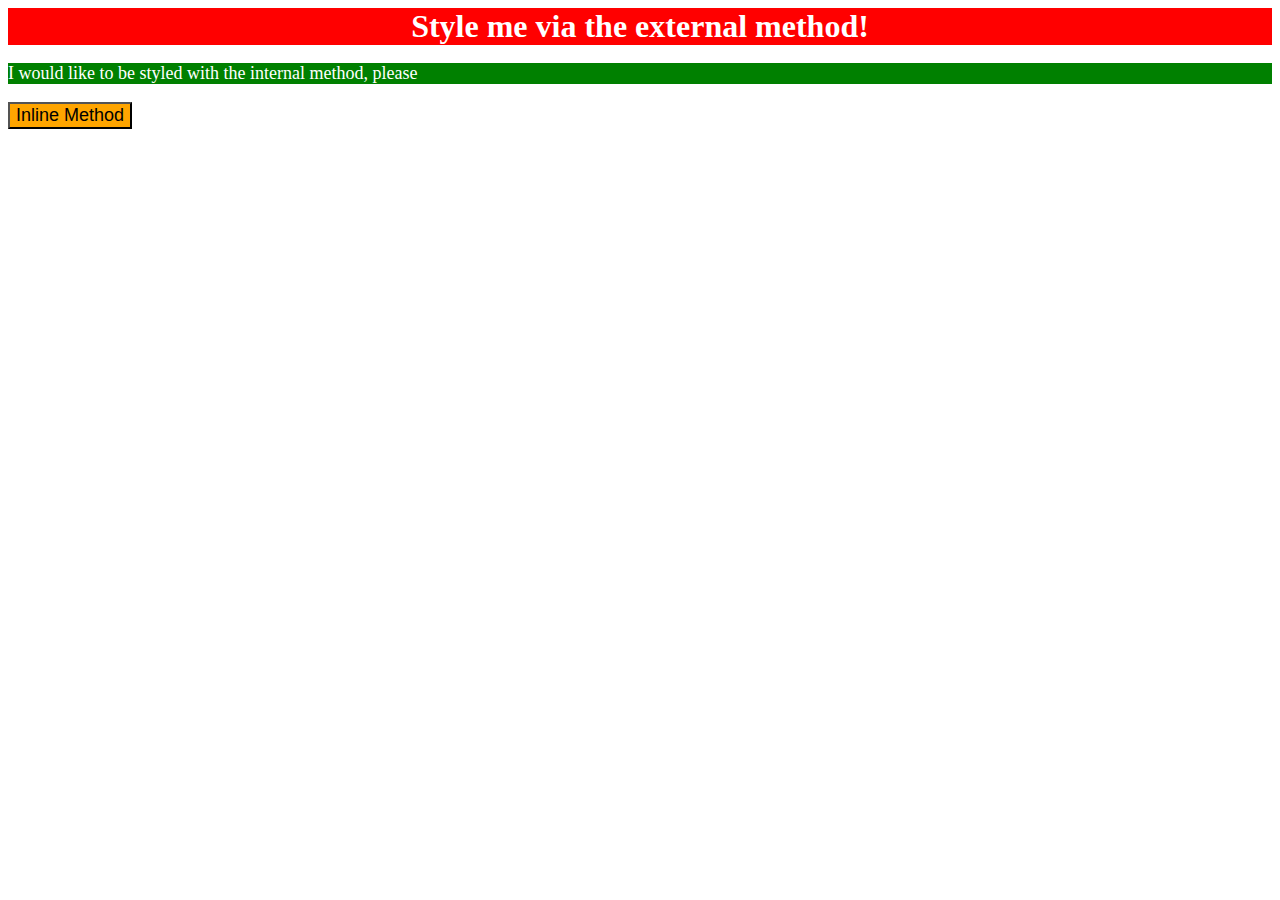
<file: index.html>
<!DOCTYPE html>

<html>
<head>
  <meta http-equiv="Content-Type" content="text/html; charset=utf-8"/>
  <title>Spoon-Knife</title>
  <LINK href="styles.css" rel="stylesheet" type="text/css">
  <style>
    p{
      background: green;
      color: white;
      font-size: 18px;
    }
  </style>
</head>

<body>
<div>Style me via the external method!</div>
<p>I would like to be styled with the internal method, please</p>
<button style="background: orange; font-size: 18px;">Inline Method</button>
</body>
</html>
</file>
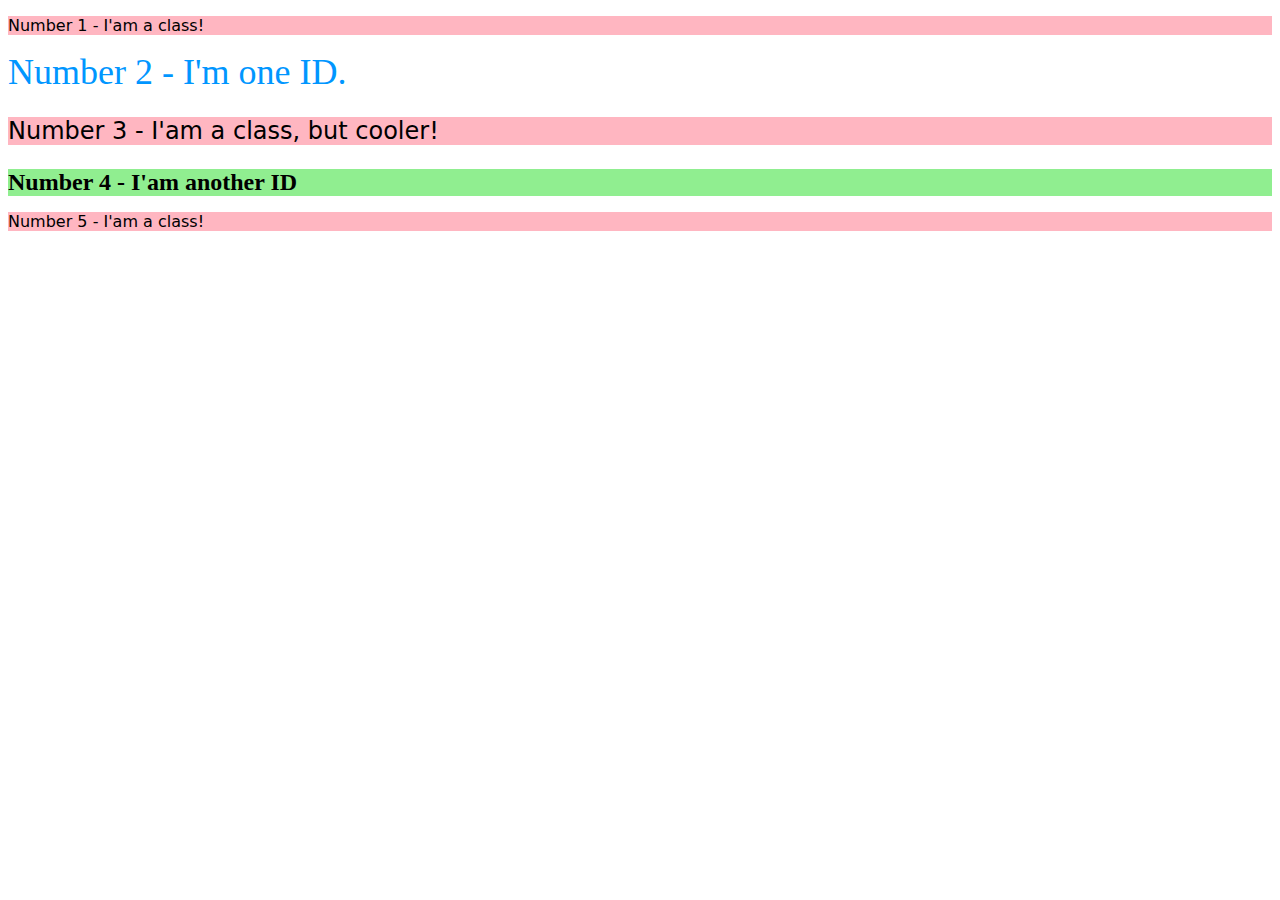
<file: 02-class-id-selectors/index.html>
<!DOCTYPE html>
<html lang="en">
<head>
    <meta charset="UTF-8">
    <meta name="viewport" content="width=device-width, initial-scale=1.0">
    <title>02</title>
    <LINK href="styles.css" rel="stylesheet" type="text/css">
</head>
<body>
    <p class="cute">Number 1 - I'am a class!</p>
    <div id="ash">Number 2 - I'm one ID.</div>
    <p class="cute me">Number 3 - I'am a class, but cooler!</p>
    <div id="ashley">Number 4 - I'am another ID</div>
    <p class="cute">Number 5 - I'am a class!</p>
</body>
</html>
</file>
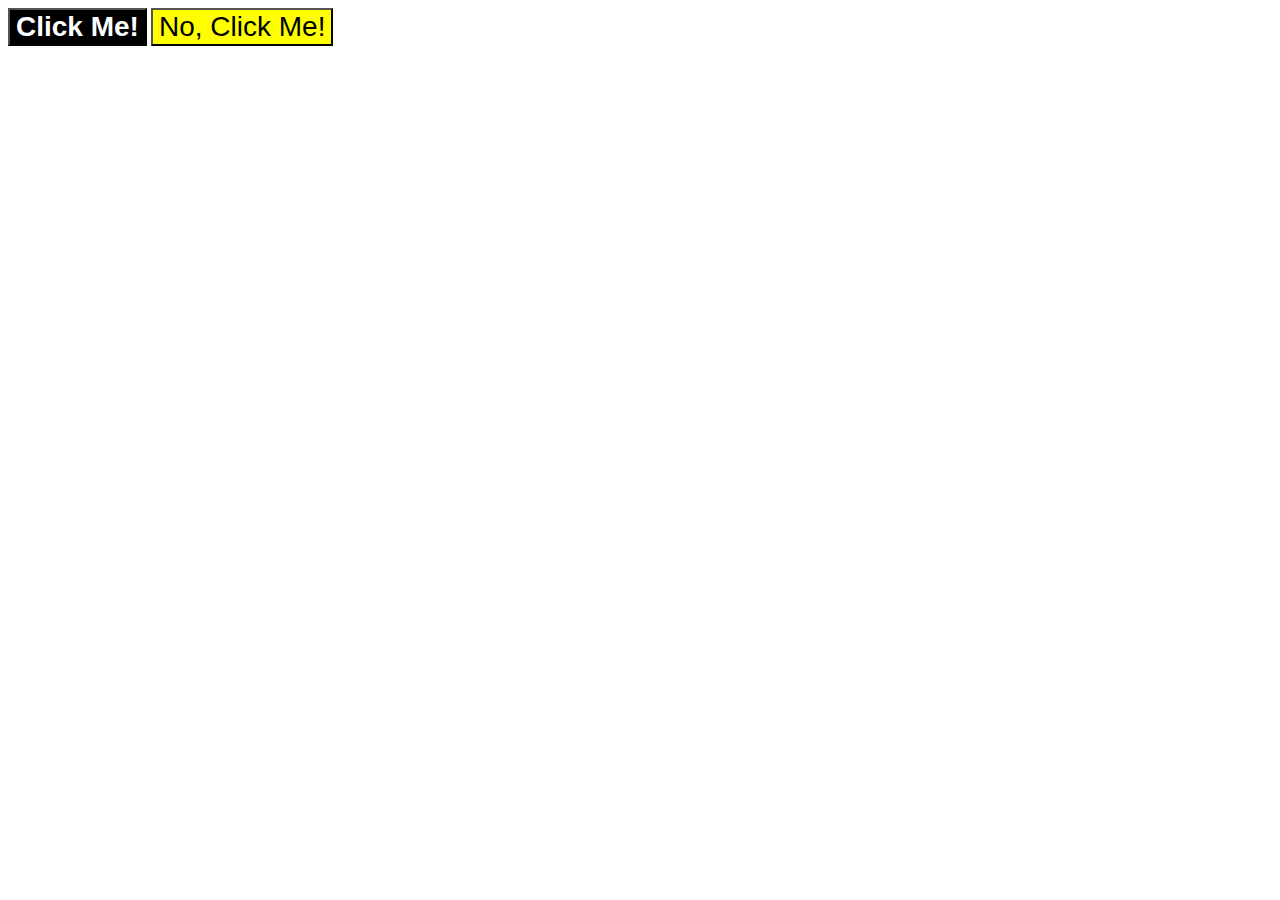
<file: 03-grouping-selectors/index.html>
<!DOCTYPE html>
<html lang="en">
<head>
    <meta charset="UTF-8">
    <meta name="viewport" content="width=device-width, initial-scale=1.0">
    <title>Grouping Selectors</title>
    <LINK href="styles.css" rel="stylesheet" type="text/css">
</head>
<body>
    <button class="bbq">Click Me!</button>
    <button class="bear">No, Click Me!</button>
</body>
</html>
</file>
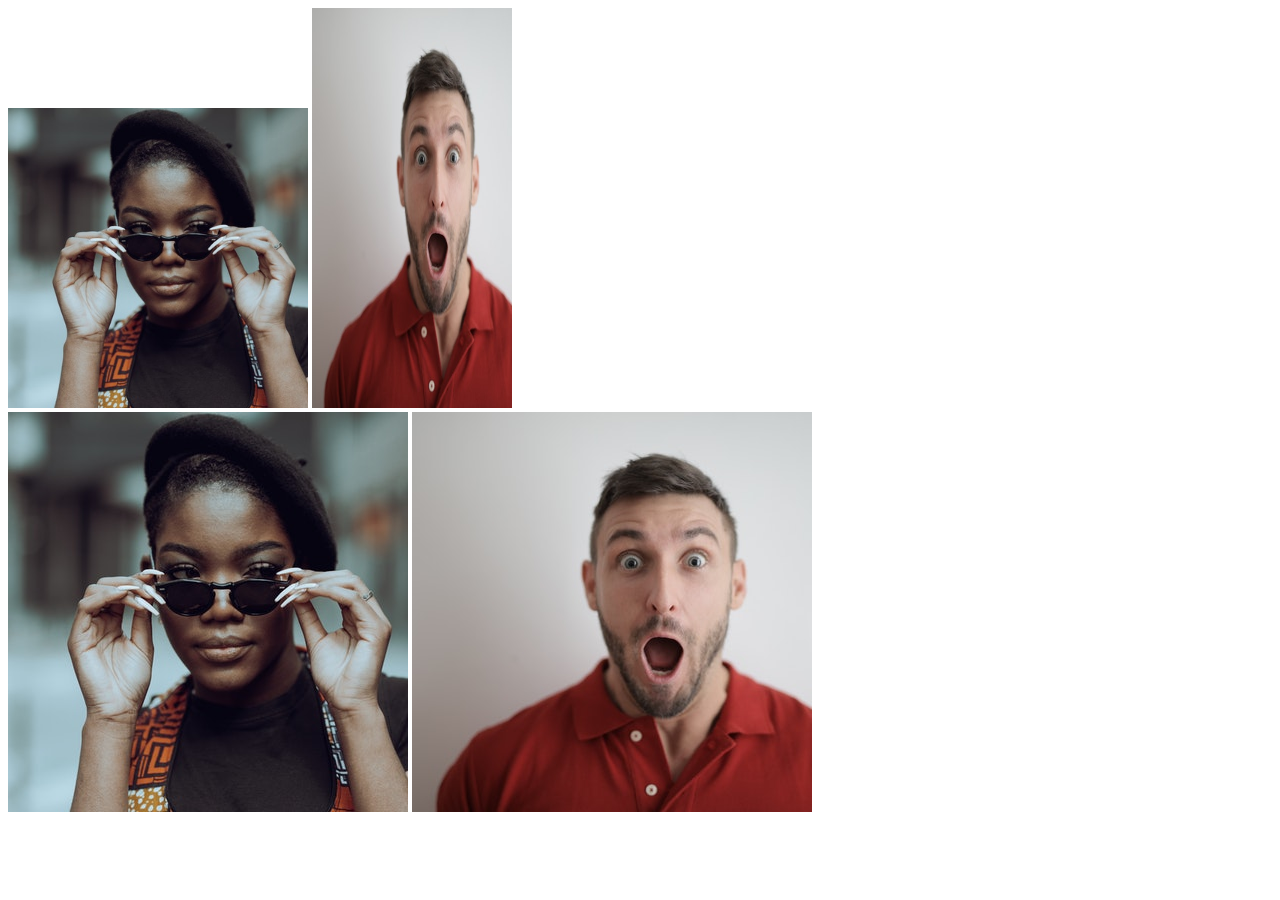
<file: 04-chaining-selectors/index.html>
<!DOCTYPE html>
<html lang="en">
<head>
    <meta charset="UTF-8">
    <meta name="viewport" content="width=device-width, initial-scale=1.0">
    <title>Chaining Selectors</title>
    <LINK href="styles.css" rel="stylesheet" type="text/css">
</head>
<body>
    <div> 
        <img src="images/pexels-katho-mutodo-8434791.jpg" alt="A beautiful scenery" class="avatar proportioned" >
        <img src="images/pexels-andrea-piacquadio-3777931.jpg" alt="A beautiful scenery" class="avatar disordered" >
    </div>

    <div><img src="images/pexels-katho-mutodo-8434791.jpg" alt="A beautiful scenery" class="original proportioned">
        <img src="images/pexels-andrea-piacquadio-3777931.jpg" alt="A beautiful scenery" class="original disorted" >
    </div>
    </body>
</html>
</file>
<file: styles.css>
div {
  background: red;
  color: white;
  font-size: 32px;
  text-align: center;
  font-weight: bold;
}
</file>
<file: 02-class-id-selectors/styles.css>
.cute {
    background-color: #FFB6C1;
    font-family: Verdana, "DejaVu Sans", sans-serif;
}

#ash {
    color: #0096FF;
    font-size: 36px;
}

.me {
    font-size: 24px;
}

#ashley {
    background-color: #90EE90;
    font-size: 24px;
    font-weight: bold;
}
</file>
<file: 03-grouping-selectors/styles.css>
.bbq,
.bear {
    font-size: 28px;
    font-family: Helvetica, "Times New Roman", sans-serif;
}

.bbq {
    background-color: black;
    color: white;
    font-weight: bold;
}

.bear {
    background-color: yellow;
}

/* The first element: a black background, 
white text color, and a bold font weight

The second element: a yellow background

Both elements: a font size of 28px and 
a list of fonts containing 
Helvetica and Times New Roman, with sans-serif as a fallback */
</file>
<file: 04-chaining-selectors/styles.css>
.avatar.proportioned{
    width: 300px;
    height: auto;
}

.avatar.disordered {
    width: 200px;
    height: 400px;
}
</file>
